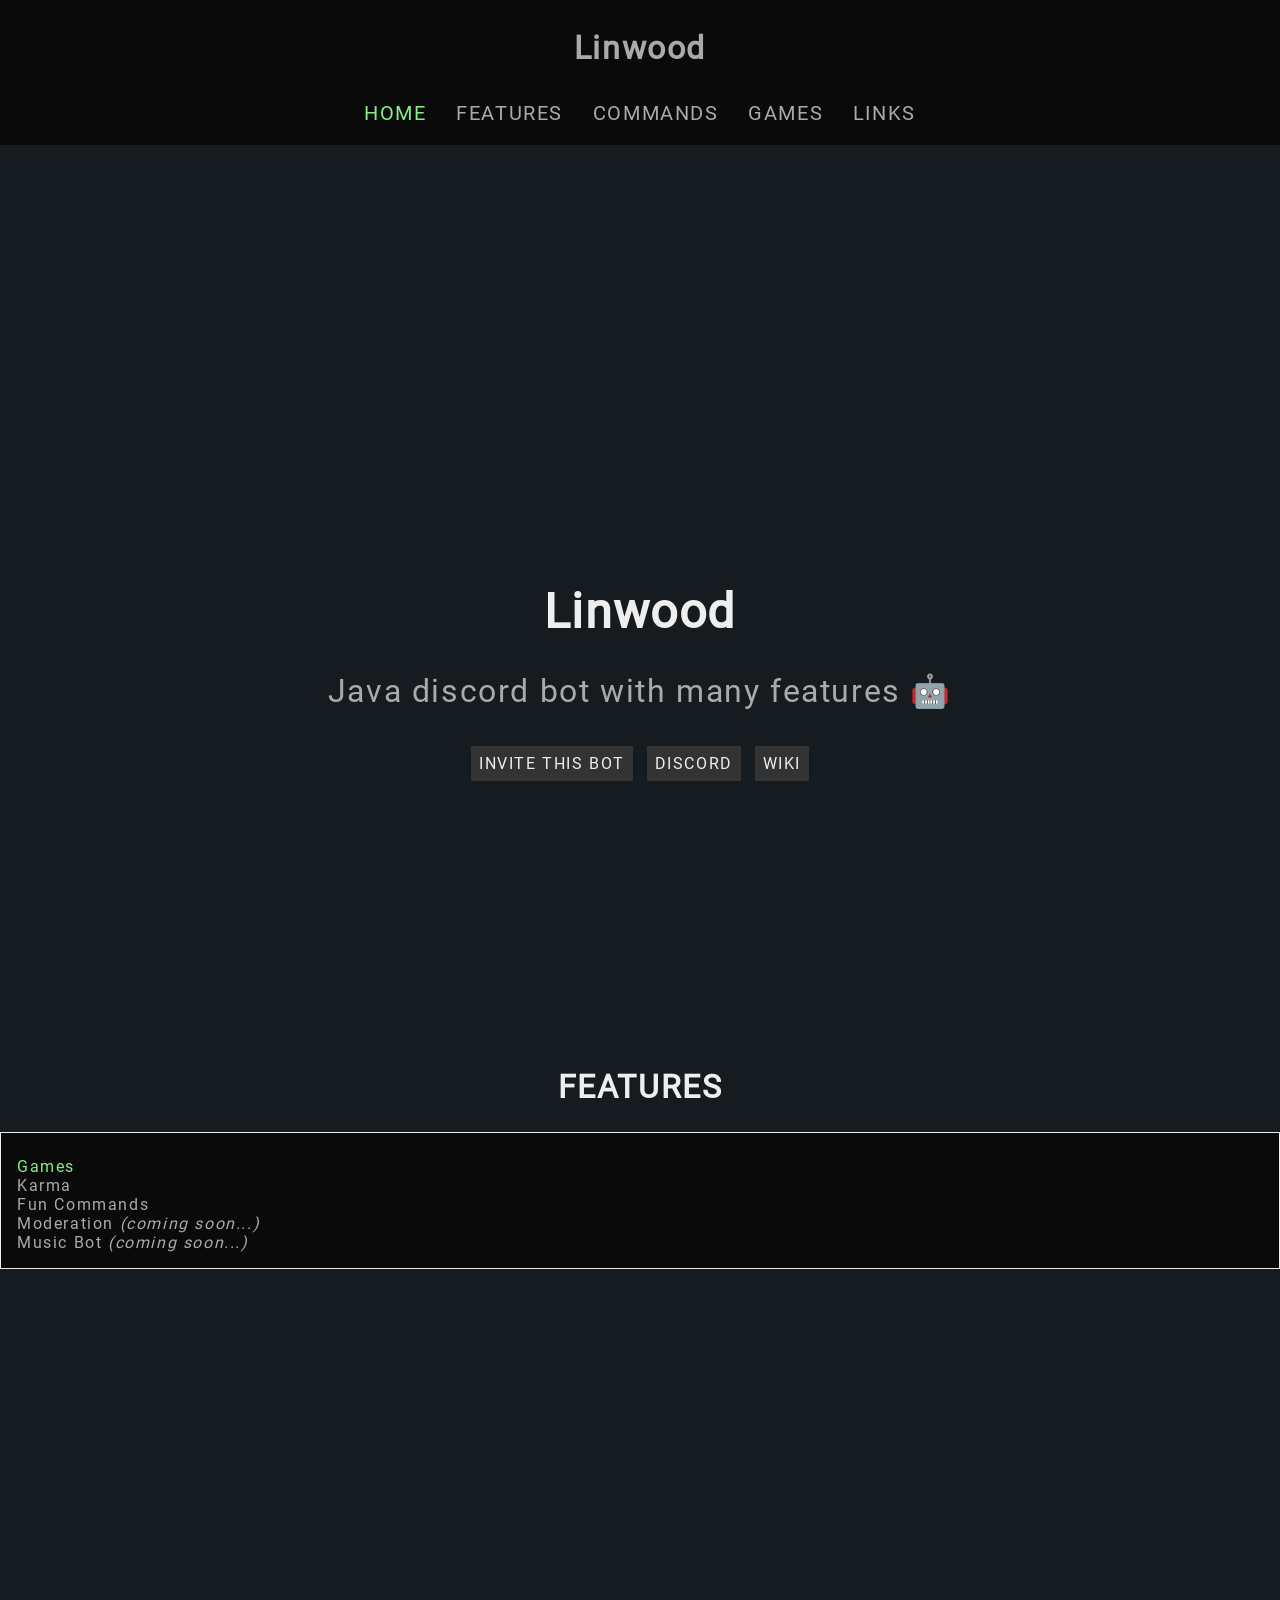
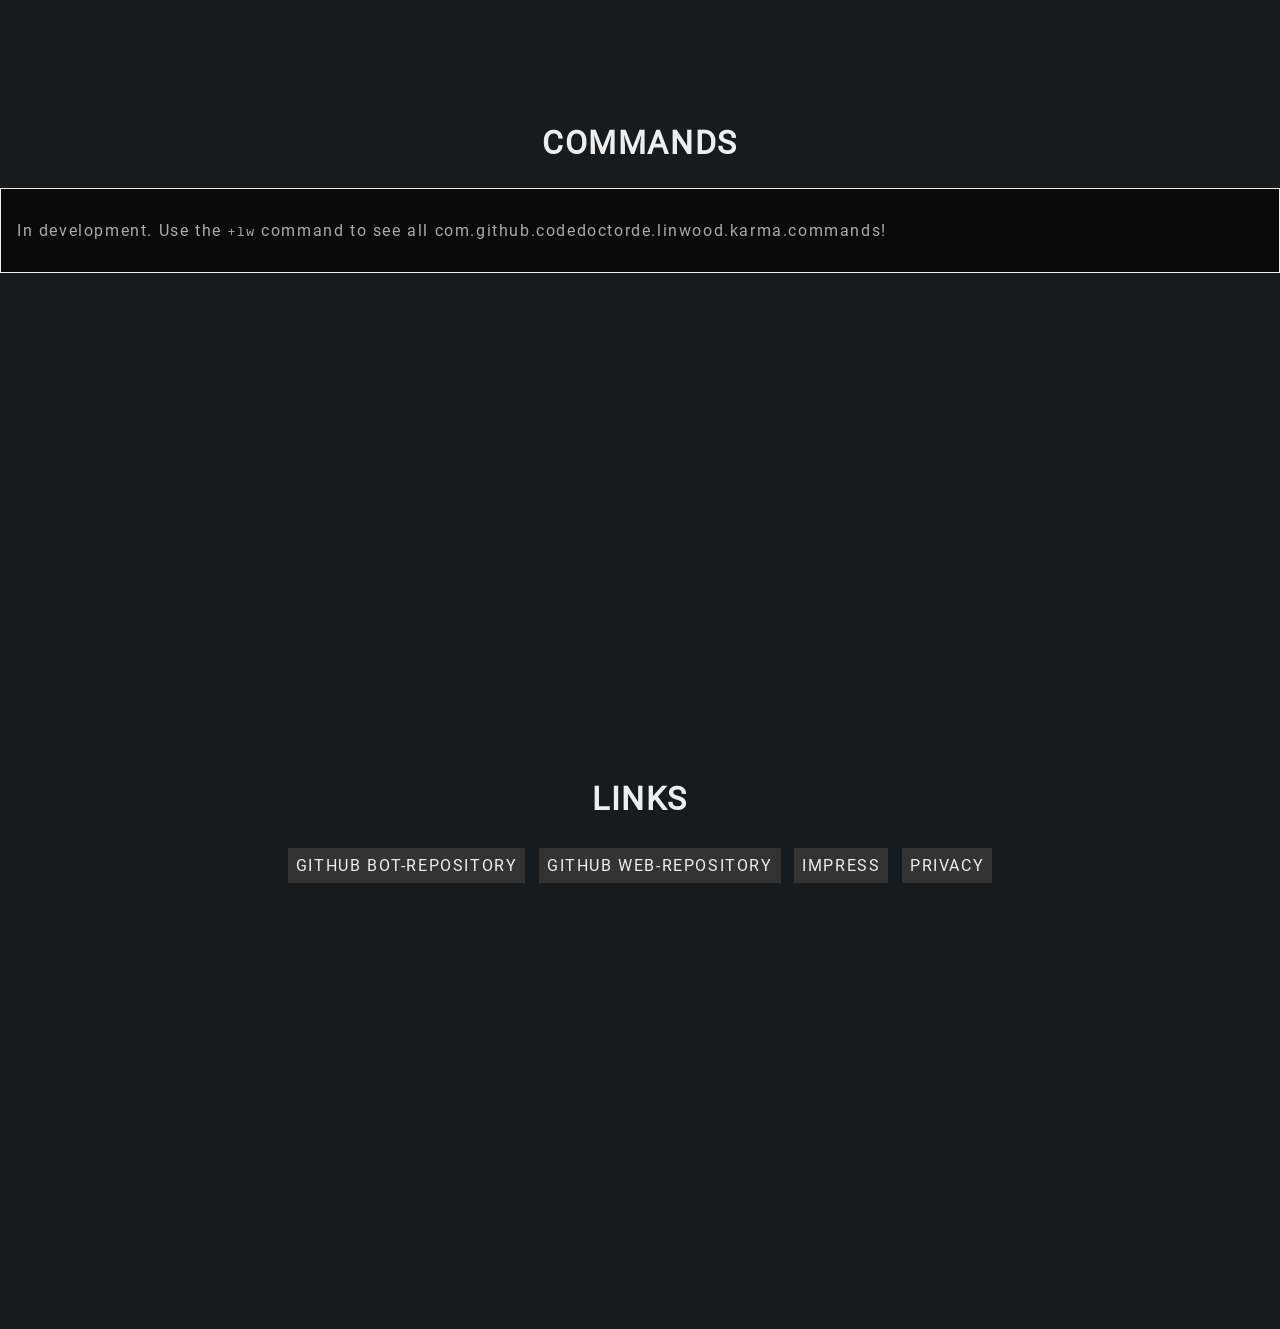
<file: index.html>
<!DOCTYPE html>
<html lang="en">

<head>
    <meta charset="UTF-8">
    <meta name="viewport" content="width=device-width, initial-scale=1.0">
    <title>Linwood</title>
    <link rel="stylesheet" href="style.css">
    <link rel="stylesheet" href="//cdn.materialdesignicons.com/5.3.45/css/materialdesignicons.min.css">
</head>

<body class="center">
    <ul class="topnav" id="nav">
        <a href="javascript:void(0);" class="topnav-icon" onclick="toggleDrawer('nav')">
            <span class="mdi mdi-menu mdi-36px"></span>
        </a>
        <h1>Linwood</h1>
        <li class="item active">
            <a href="#home">Home</a>
        </li>
        <li class="item">
            <a href="#features">Features</a>
        </li>
        <li class="item">
            <a href="#com.github.codedoctorde.linwood.karma.commands">Commands</a>
        </li>
        <li class="item">
            <a href="games.html">Games</a>
        </li>
        <li class="item">
            <a href="#links">Links</a>
        </li>
    </ul>
    <div class="main">
        <div id="home" class="main-section link">
            <iframe width="560" height="315" src="https://www.youtube.com/embed/m1mac2d19Fo?autoplay=1&controls=0"
                frameborder="0" allow="accelerometer; autoplay; encrypted-media; gyroscope; picture-in-picture"
                allowfullscreen></iframe>
            <h1 class="title">Linwood</h1>
            <p class="subtitle">Java discord bot with many features 🤖</p>
            <div>
                <a href="//invite.linwood.tk" class="button">Invite this bot</a>
                <a href="//discord.linwood.tk" class="button">Discord</a>
                <a href="//wiki.linwood.tk" class="button">Wiki</a>
            </div>
        </div>
        <div id="features" class="section link">
            <h2 class="section-title">Features</h2>
            <div class="card paper">
                <ul class="list">
                    <li class="item">
                    <li><a href="./games.html">Games</a></li>
                    <li>Karma</li>
                    <li>Fun Commands</li>
                    <li>Moderation <i>(coming soon...)</i></li>
                    <li>Music Bot <i>(coming soon...)</i></li>
                </ul>
            </div>
        </div>
        <div id="com.github.codedoctorde.linwood.karma.commands" class="section link">
            <h2 class="section-title">Commands</h2>
            <div class="card paper">
                <p>In development. Use the <code>+lw</code> command to see all com.github.codedoctorde.linwood.karma.commands!</p>
            </div>
        </div>
            <div id="links" class="section link">
                <h2 class="section-title">Links</h2>
                <a target="_blank" class="button" href="//github.com/CodeDoctorDE/Linwood">GitHub Bot-Repository</a>
                <a target="_blank" class="button" href="//github.com/CodeDoctorDE/Linwood-Web">GitHub Web-Repository</a>
                <a class="button" href="//codedoctor.tk/impress.html">Impress</a>
                <a class="button" href="//codedoctor.tk/privacy.html">Privacy</a>
            </div>
        </div>
        <script src="./jquery.min.js"></script>
        <script src="./script.js"></script>
</body>

</html>
</file>
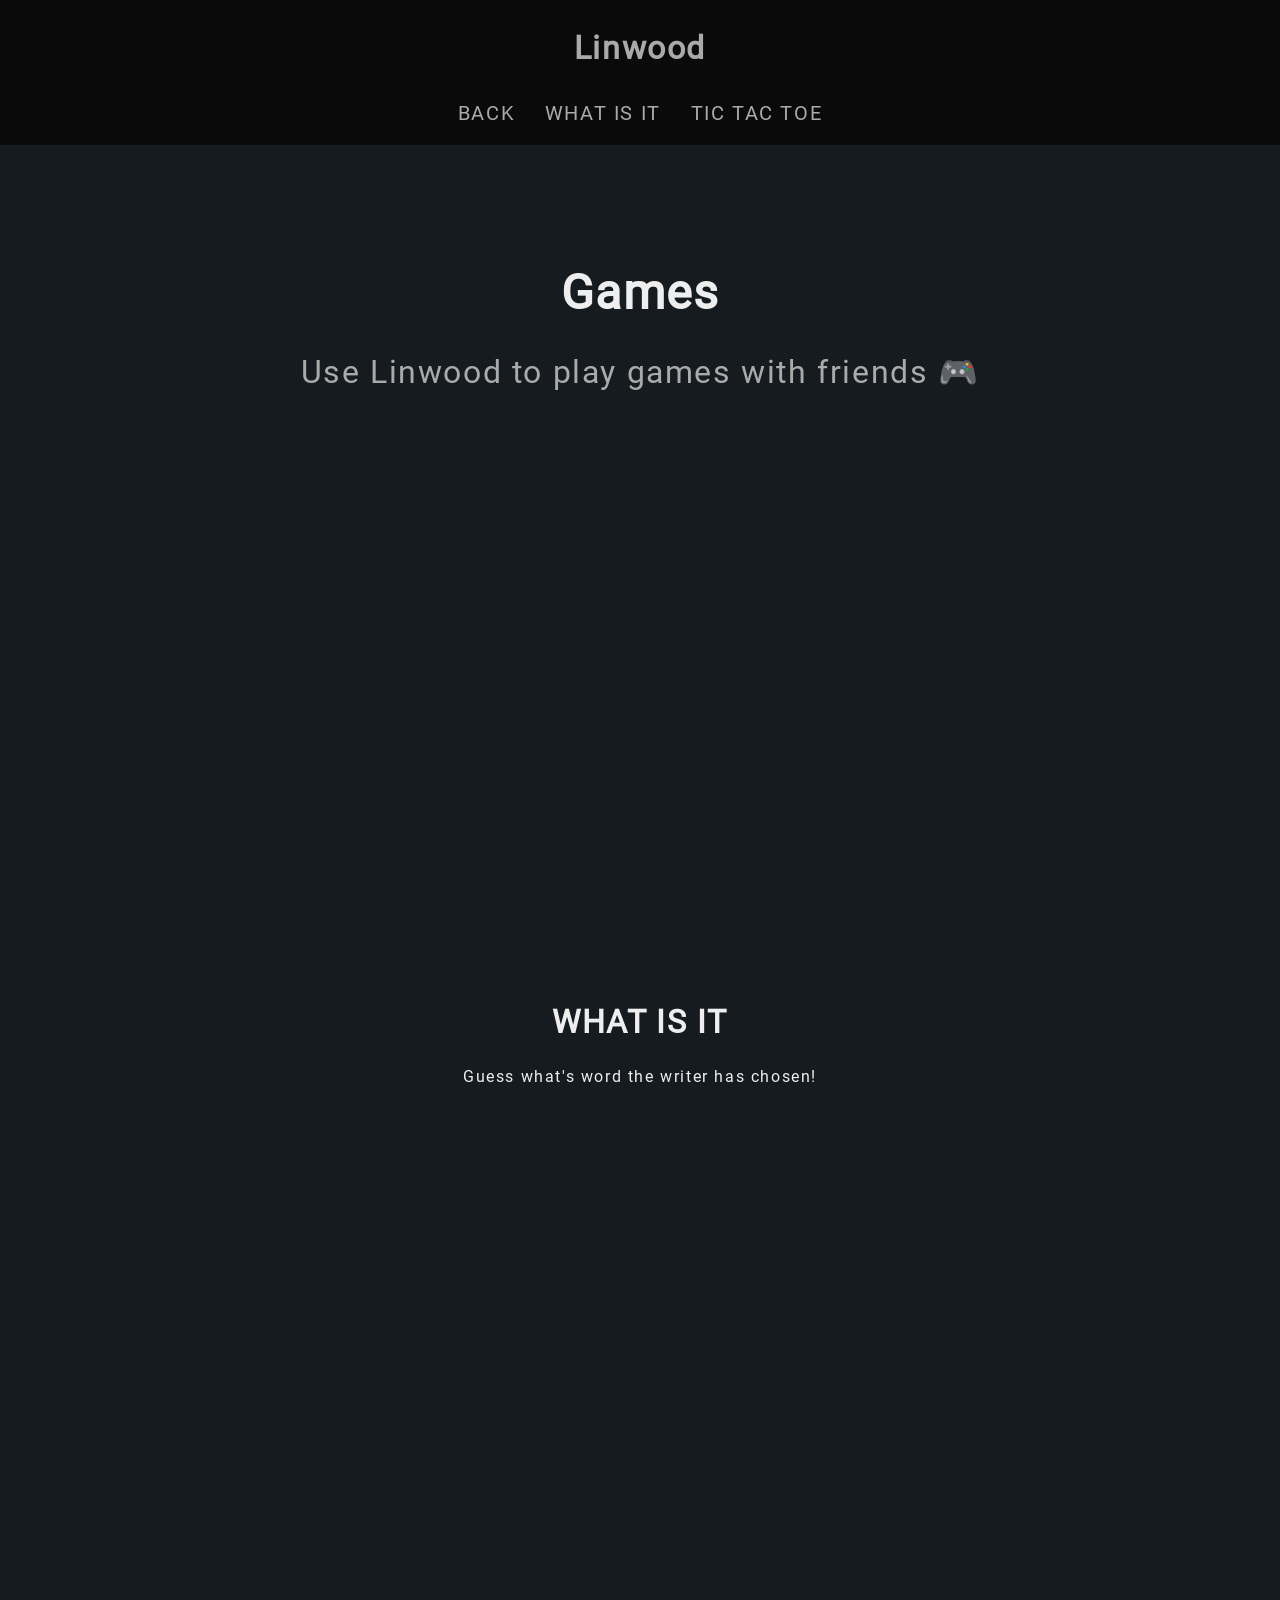
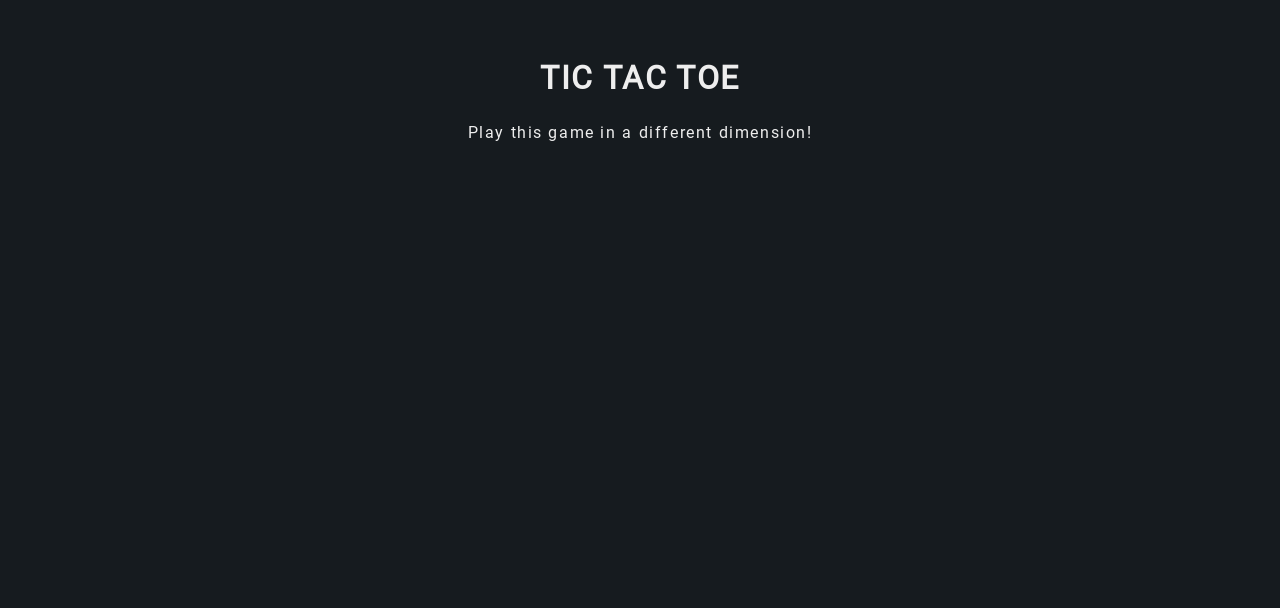
<file: games.html>
<!DOCTYPE html>
<html lang="en">

<head>
    <meta charset="UTF-8">
    <meta name="viewport" content="width=device-width, initial-scale=1.0">
    <title>Linwood - Games</title>
    <link rel="stylesheet" href="style.css">
    <link rel="stylesheet" href="//cdn.materialdesignicons.com/5.3.45/css/materialdesignicons.min.css">
</head>

<body class="center">
    <ul class="topnav" id="nav">
        <a href="javascript:void(0);" class="topnav-icon" onclick="toggleDrawer('nav')">
            <span class="mdi mdi-menu mdi-36px"></span>
        </a>
        <h1>Linwood</h1>
        <li class="item">
            <a href="index.html">Back</a>
        </li>
        <li class="item">
            <a href="#whatisit">What is it</a>
        </li>
        <li class="item">
            <a href="#tictactoe">Tic Tac Toe</a>
    </ul>
    <div class="main">
        <div id="home" class="main-section link">
            <h1 class="title">Games</h1>
            <p class="subtitle">Use Linwood to play games with friends 🎮</p>
        </div>
        <div id="whatisit" class="section link">
            <h2 class="section-title">What is it</h2>
            <p>Guess what's word the writer has chosen!</p>
        </div>
        <div id="tictactoe" class="section link">
            <h2 class="section-title">Tic Tac Toe</h2>
            <p>Play this game in a different dimension!</p>
        </div>
    </div>
    <script src="./jquery.min.js"></script>
    <script src="./script.js"></script>
</body>

</html>
</file>
<file: style.css>
::-webkit-scrollbar {
  width: 10px;
}

/* Track */
::-webkit-scrollbar-track {
  background: #333;
}

/* Handle */
::-webkit-scrollbar-thumb {
  background: #eee;
}

/* Handle on hover */
::-webkit-scrollbar-thumb:hover {
  background: #317731;
}

@font-face {
  font-family: "Roboto";
  src: url("Roboto.ttf");
}

html, body {
  margin: 0;
  padding: 0;
  background-color: #161b1f;
  color: #eee;
  font-family: 'Roboto';
  letter-spacing: 0.1em;
}

.center {
  text-align: center;
}

.title {
  margin: 0.5em;
}

@media (min-width: 400px) and (max-width: 1280px) {
  .title {
    font-size: 3em;
  }
}

@media (min-width: 1281px) {
  .title {
    font-size: 5em;
  }
}

.subtitle {
  color: #aaa;
}

@media (min-width: 400px) and (max-width: 1280px) {
  .subtitle {
    font-size: 2em;
  }
}

@media (min-width: 1281px) {
  .subtitle {
    font-size: 2.5em;
  }
}

@media (min-width: 1281px) {
  .main {
    margin: 3em 5em;
  }
}

.main {
  margin-top: 5em;
}

.topnav {
  list-style-type: none;
  position: fixed;
  margin: 0;
  padding: 0.5em 0;
  top: 0;
  width: 100%;
  text-align: center;
  -webkit-box-align: center;
      -ms-flex-align: center;
          align-items: center;
  color: #aaa;
  background-color: rgba(10, 10, 10, 0.95);
  z-index: 10;
  overflow: hidden;
}

.topnav .item {
  display: inline-block;
  -webkit-box-align: center;
      -ms-flex-align: center;
          align-items: center;
  text-align: center;
  float: none;
}

.topnav .item a {
  font-size: 1.25em;
  display: block;
  color: inherit;
  text-decoration: none;
  text-transform: uppercase;
  padding: 0.1em;
  margin: 0.5em;
  -webkit-transition: all 0.1s ease-out;
  transition: all 0.1s ease-out;
}

.topnav .item a:hover {
  color: #aaa;
  -webkit-transform: scale(1.1);
          transform: scale(1.1);
}

.topnav .item.active a {
  color: #8e8;
}

.topnav-icon {
  display: none;
}

@media screen and (max-width: 600px) {
  .topnav .item {
    display: none;
  }
  .topnav-icon {
    display: block;
    float: right;
  }
  .topnav.responsive .item {
    float: none;
    display: block;
  }
  .topnav.responsive .topnav-icon {
    position: absolute;
    right: 0;
    top: 0;
    float: none;
    display: block;
    text-align: left;
  }
}

.icon, .topnav-icon {
  padding: 0.75em;
  margin: 0.5em;
}

.main-section, .section {
  padding: 5em 0;
  margin: 1em 0;
  min-height: 30em;
}

.main-section {
  padding: 10em 0;
}

.section-title {
  text-transform: uppercase;
}

@media (min-width: 400px) and (max-width: 1280px) {
  .section-title {
    font-size: 2em;
  }
}

@media (min-width: 1281px) {
  .section-title {
    font-size: 2.5em;
  }
}

.list, .clist {
  list-style-type: none;
  margin: 0;
  padding: 0;
}

.list .item, .clist .item {
  margin: 0.5em 0;
}

.clist {
  text-align: center;
  -webkit-box-align: center;
      -ms-flex-align: center;
          align-items: center;
}

.card-list {
  display: -webkit-box;
  display: -ms-flexbox;
  display: flex;
  list-style-type: none;
  margin: 0;
  padding: 0;
  -ms-flex-line-pack: stretch;
      align-content: stretch;
  -webkit-box-align: stretch;
      -ms-flex-align: stretch;
          align-items: stretch;
  -webkit-box-pack: center;
      -ms-flex-pack: center;
          justify-content: center;
  -webkit-box-orient: horizontal;
  -webkit-box-direction: normal;
      -ms-flex-flow: row wrap;
          flex-flow: row wrap;
  -ms-flex-wrap: wrap;
      flex-wrap: wrap;
}

.card, .card-list .item, .card-flip, .card-list .flip-item {
  width: 20em;
  display: -webkit-box;
  display: -ms-flexbox;
  display: flex;
  -webkit-box-orient: vertical;
  -webkit-box-direction: normal;
      -ms-flex-direction: column;
          flex-direction: column;
  padding: 1em;
  margin: 1em;
  border: #eee solid 0.01em;
}

.card-flip, .card-list .flip-item {
  -webkit-perspective: 1000px;
          perspective: 1000px;
}

.card-flip .inner, .card-list .flip-item .inner {
  text-align: center;
  -webkit-transition: -webkit-transform 0.6s;
  transition: -webkit-transform 0.6s;
  transition: transform 0.6s;
  transition: transform 0.6s, -webkit-transform 0.6s;
  -webkit-transform-style: preserve-3d;
          transform-style: preserve-3d;
  width: 100%;
  height: 100%;
  -webkit-box-shadow: 0 4px 8px 0 rgba(0, 0, 0, 0.2);
          box-shadow: 0 4px 8px 0 rgba(0, 0, 0, 0.2);
}

.card-flip .inner .front, .card-list .flip-item .inner .front {
  position: relative;
  overflow-y: inherit;
  -webkit-transform: rotateY(0deg);
          transform: rotateY(0deg);
  -webkit-backface-visibility: hidden;
          backface-visibility: hidden;
}

.card-flip .inner .back, .card-list .flip-item .inner .back {
  overflow-y: auto;
  position: absolute;
  top: 0;
  left: 0;
  width: 100%;
  height: 100%;
  -webkit-backface-visibility: hidden;
          backface-visibility: hidden;
  -webkit-transform: rotateY(180deg);
          transform: rotateY(180deg);
}

.card-flip:hover .inner, .card-list .flip-item:hover .inner {
  -webkit-transform: rotateY(180deg);
          transform: rotateY(180deg);
}

.button {
  text-decoration: none;
  color: inherit;
  padding: 0.5em;
  margin: 0.25em;
  display: inline-block;
  text-transform: uppercase;
  background-color: #333;
  -webkit-transition: all 0.25s ease-out;
  transition: all 0.25s ease-out;
}

.button:hover {
  -webkit-transform: scale(1.1);
          transform: scale(1.1);
  -webkit-box-shadow: 0 5px 1em #317731;
          box-shadow: 0 5px 1em #317731;
  background-color: #317731;
}

.dot {
  height: 12px;
  width: 12px;
  background-color: #bbb;
  border-radius: 50%;
  padding: 0.1em;
  display: inline-block;
}

.bg-finished {
  background-color: #0ff;
}

.bg-active {
  background-color: #0f0;
}

.bg-paused {
  background-color: #fa0;
}

.bg-dead {
  background-color: #999;
}

.bottom-bar {
  margin-top: auto;
}

.cl {
  display: -webkit-box;
  display: -ms-flexbox;
  display: flex;
  -webkit-box-orient: vertical;
  -webkit-box-direction: normal;
      -ms-flex-direction: column;
          flex-direction: column;
}

.paper {
  text-align: left;
  background-color: rgba(10, 10, 10, 0.95);
  color: #aaa;
  -webkit-box-sizing: border-box;
          box-sizing: border-box;
  margin: 0;
  width: 100%;
}

.progress-bar {
  background-color: #333;
  width: 100%;
  padding: 0.25em;
}

.progress-item {
  background-color: #aaa;
  height: 0.5em;
}

a {
  text-decoration: inherit;
  color: #8e8;
}

.wd-5 {
  width: 5%;
}

.wd-10 {
  width: 10%;
}

.wd-15 {
  width: 15%;
}

.wd-20 {
  width: 20%;
}

.wd-25 {
  width: 25%;
}

.wd-30 {
  width: 30%;
}

.wd-35 {
  width: 35%;
}

.wd-40 {
  width: 40%;
}

.wd-45 {
  width: 45%;
}

.wd-50 {
  width: 50%;
}

.wd-55 {
  width: 55%;
}

.wd-60 {
  width: 60%;
}

.wd-65 {
  width: 65%;
}

.wd-70 {
  width: 70%;
}

.wd-75 {
  width: 75%;
}

.wd-80 {
  width: 80%;
}

.wd-85 {
  width: 85%;
}

.wd-90 {
  width: 90%;
}

.wd-95 {
  width: 95%;
}

.wd-100 {
  width: 100%;
}
/*# sourceMappingURL=style.css.map */
</file>
